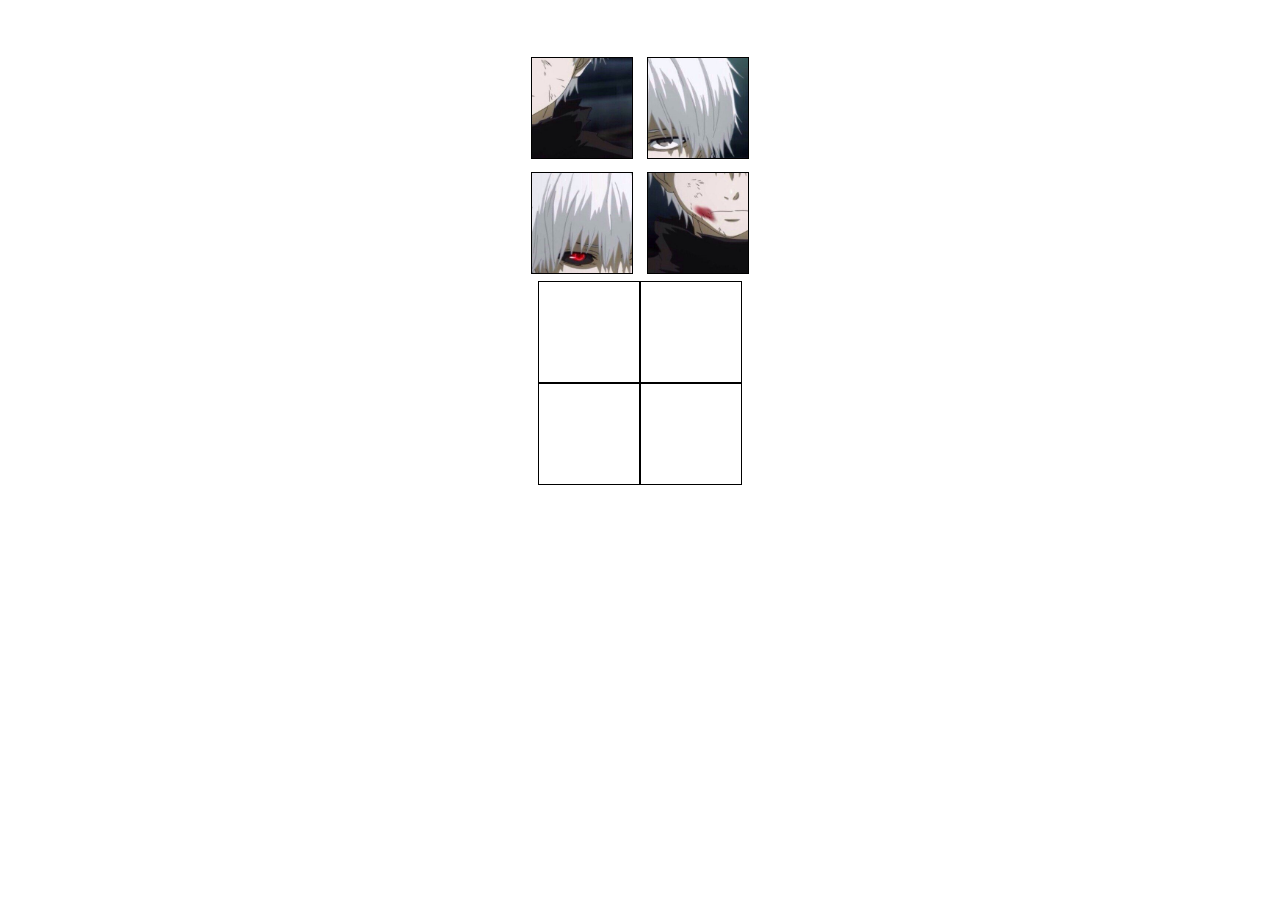
<file: pazzles/index.html>
<!DOCTYPE html>
<html lang="en">

<head>
    <style>
        .container {
            width: 40%;
            margin: 50px auto;
            font-family: Verdana, Geneva, Tahoma, sans-serif;
            font-size: smaller;
            display: flex;
            align-items: center;
            justify-content: center;
            flex-direction: column;
        }
        .block{
            margin-top:0.5em;
            margin-bottom: 0.5em;
            margin-left: 0.5em;
            margin-right:0.5em;
            border: 1px solid black;
            width: 100px;
            height: 100px;
        }
        .block img{
            width: 100%;
            height: 100%;
        }
        .block-blocks{
            display: flex;
            align-items: center;
            justify-content: center;
            flex-direction: row;
            flex-wrap: wrap;
            width: 20em;
        }
        .block1-blocks1{
            display: flex;
            align-items: center;
            justify-content: center;
            flex-direction: row;
            flex-wrap: wrap;
            width: 20em;
        }
        .block1{
            border: 1px solid black;
            width: 100px;
            height: 100px;
        }
        .block1 img{
            width:100%;
            height: 100%;
        }
        .drag-start {
            border:black solid 2px;
        }

        .drop-zone {
            background: rgb(0, 0, 0);
        }

    </style>
    <meta charset="UTF-8">
    <meta http-equiv="X-UA-Compatible" content="IE=edge">
    <meta name="viewport" content="width=device-width, initial-scale=1.0">
    <title>Document</title>
</head>

<body>
    <div class="container">
        <div class="block-blocks">
            <div class="block"><img src="image/Slice 1 (4).png" data-target='i1' draggable='true' alt="" class="img"></div>
            <div class="block"><img src="image/Slice 1 (2).png" data-target="i2" draggable="true" alt="" class="img"></div>
            <div class="block"><img src="image/Slice 1 (1).png" data-target="i3" draggable="true" alt="" class="img"></div>
            <div class="block"><img src="image/Slice 1 (3).png" data-target="i4" draggable="true" alt="" class="img"></div>
        </div>
        <div class="block1-blocks1">
            <div class="block1" id='i3'></div>
            <div class="block1" id='i2'></div>
            <div class="block1" id='i4'></div>
            <div class="block1" id='i1'></div>
        </div>
    </div>
    <script>
      
      const zones = document.querySelectorAll('.block1');
      const img = document.querySelectorAll('.img');

      let currentImg;

      

      img.forEach(item=>{
          item.addEventListener('dragstart',dragstart);
          item.addEventListener('dragend', dragend);
      })

        zones.forEach(zone => {
            zone.addEventListener('dragenter', dragenter);
            zone.addEventListener('dragleave', dragleave);
            zone.addEventListener('dragover', dragover);
            zone.addEventListener('drop', dragdrop);
        })

        function dragstart(e) {
            e.dataTransfer.setData('id',e.target.dataset.target)
            setTimeout(() => {
                e.target.style.opacity = "0.01";
            }, 0);

            currentImg = e.target;
        }

        function dragend(e) {
            e.target.classList.remove('drag-start');
            e.target.style.opacity = "1";
        }

        function dragenter(e) {
            e.preventDefault();
            e.target.classList.add('drop-zone')
        }
        function dragover(e) {
            e.preventDefault();
        }
        function dragleave(e) {
            e.preventDefault();
            e.target.classList.remove('drop-zone');
        }
        function dragdrop(e){
            e.preventDefault();
            e.target.classList.remove('drop-zone');
            if(e.target.id === e.dataTransfer.getData('id')){
                e.target.append(currentImg);
            }
        }
    </script>
</body>

</html>
</file>
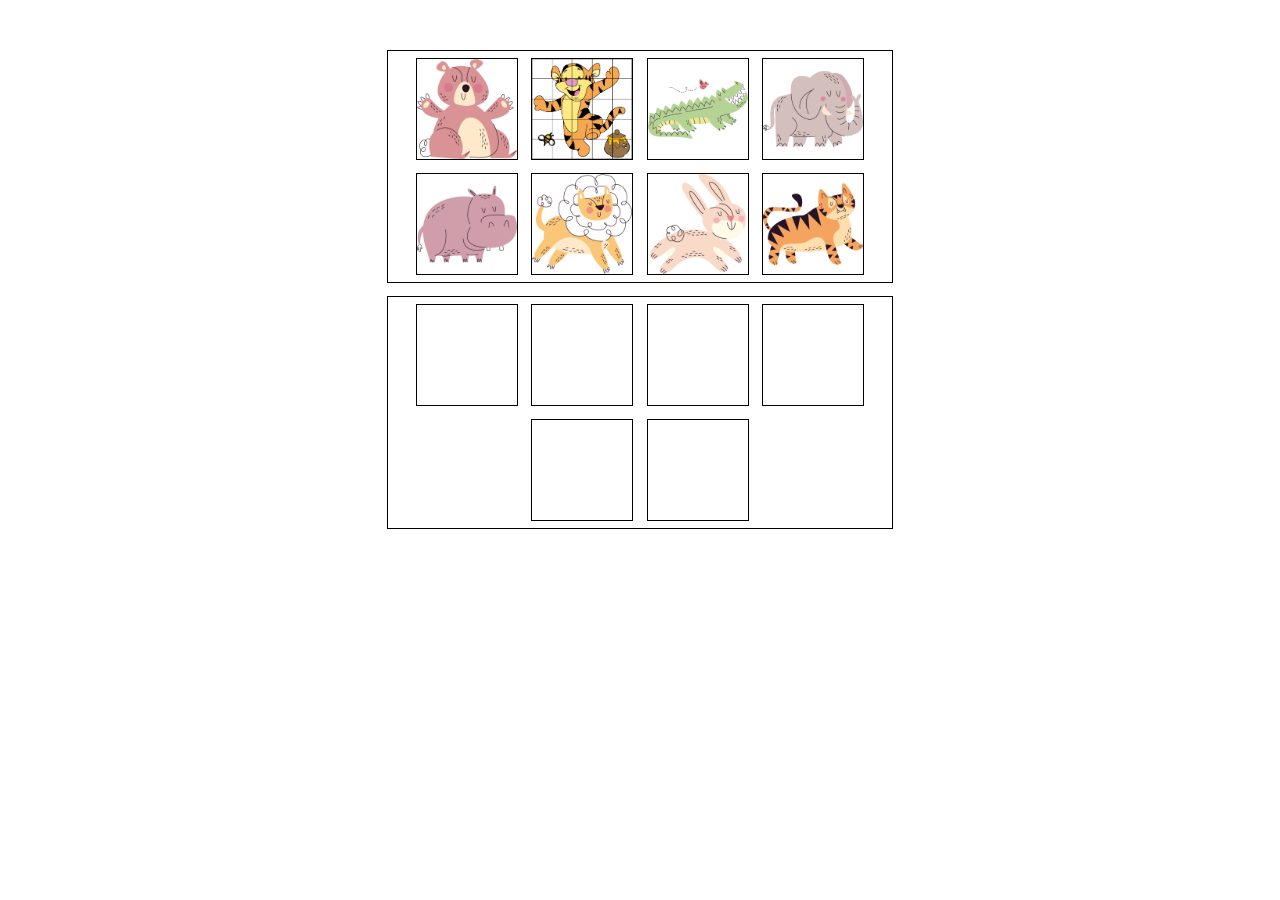
<file: zveri/index.html>
<!DOCTYPE html>
<html lang="en">

<head>
    <link rel="stylesheet" href="style.css">
    <meta charset="UTF-8">
    <meta http-equiv="X-UA-Compatible" content="IE=edge">
    <meta name="viewport" content="width=device-width, initial-scale=1.0">
    <title>Document</title>
</head>

<body>
    <div class="container">
        <div class="empty-cont">
            <div class='zone'><img src="image/bear.png" data-target="predator" alt="" draggable="true" class='img'></div>
            <div class='zone'><img src="image/тигра.png" data-target="predator" alt="" draggable="true" class='img'></div>
            <div class='zone'><img src="image/crocodile.png" data-target="predator" alt="" draggable="true" class='img'></div>
            <div class='zone'><img src="image/elephant.png" alt="" data-target="trava" draggable="true" class='img'></div>
            <div class='zone'><img src="image/hippopotamus.png" data-target="predator" alt="" draggable="true" class='img'></div>
            <div class='zone'><img src="image/lion.png" alt="" data-target="predator" draggable="true" class='img'></div>
            <div class='zone'><img src="image/rabbit.png" alt="" data-target="trava" draggable="true" class='img'></div>
            <div class='zone'><img src="image/tiger.png" data-target="predator" alt="" draggable="true" class='img'></div>
        </div>
        <div class="zapoln-cont">
            <div class='drop-zone' id='predator'></div>
            <div class='drop-zone' id='predator'></div>
            <div class='drop-zone' id='predator'></div>
            <div class='drop-zone' id='predator'></div>
            <div class='drop-zone' id='predator'></div>
            <div class='drop-zone' id='predator'></div>
        </div>
    </div>
    <script>

        let zones = document.querySelectorAll('.drop-zone');

        let currentImg;

        let dragItem = document.querySelectorAll('.img').forEach(item=>{
            item.addEventListener('dragstart', dragstart);
            item.addEventListener('dragend', dragend);
        });

        zones.forEach(zone => {
            zone.addEventListener('dragenter', dragenter);
            zone.addEventListener('dragleave', dragleave);
            zone.addEventListener('dragover', dragover);
            zone.addEventListener('drop', dragdrop);
        })

        function dragstart(e) {
            e.dataTransfer.setData('id',e.target.dataset.target);
            setTimeout(() => {
                e.target.style.opacity = "0.01";
            }, 0);

            currentImg = e.target;
        }

        function dragover(e) {
            e.preventDefault();
        }

        function dragdrop(e){
            e.preventDefault();
            // e.target.classList.remove('drop-zone');
            if(e.target.id === e.dataTransfer.getData('id')){
                e.target.append(currentImg);
            }
        }

        function dragend(e) {
            e.preventDefault();
            // e.target.classList.remove('drag-start');
            e.target.style.opacity = "1";
        }

        function dragenter(e) {
            e.preventDefault();
        }
        
        function dragleave(e) {
            e.preventDefault();
        }
        
    </script>
</body>

</html>
</file>
<file: zveri/style.css>
.container{
    width: 40%;
    margin: 50px auto;
    font-family: Verdana, Geneva, Tahoma, sans-serif;
    font-size: smaller;
}
.empty-cont{
    flex-wrap: wrap;
    display: flex;
    align-items: center;
    flex-direction: row;
    justify-content: center;
    border:1px solid black;
}
.drop-zone{
    width: 100px;
    height:100px;
    border:1px solid black;
    margin-top: 0.5em;
    margin-bottom:0.5em;
    margin-left:0.5em;
    margin-right:0.5em;
}
.zz{
    background: blue;
}
.zone{
    width: 100px;
    height:100px;
    border:1px solid black;
    margin-top: 0.5em;
    margin-bottom:0.5em;
    margin-left:0.5em;
    margin-right:0.5em;
}
.zone img{
    width:100%;
}
.dz{
    background-color: coral;
}
.drop-zone img{
    width:100%;
}
.zapoln-cont{
    flex-wrap: wrap;
    display: flex;
    align-items: center;
    flex-direction: row;
    justify-content: center;
    border:1px solid black;
    margin-top:1em
}
</file>
